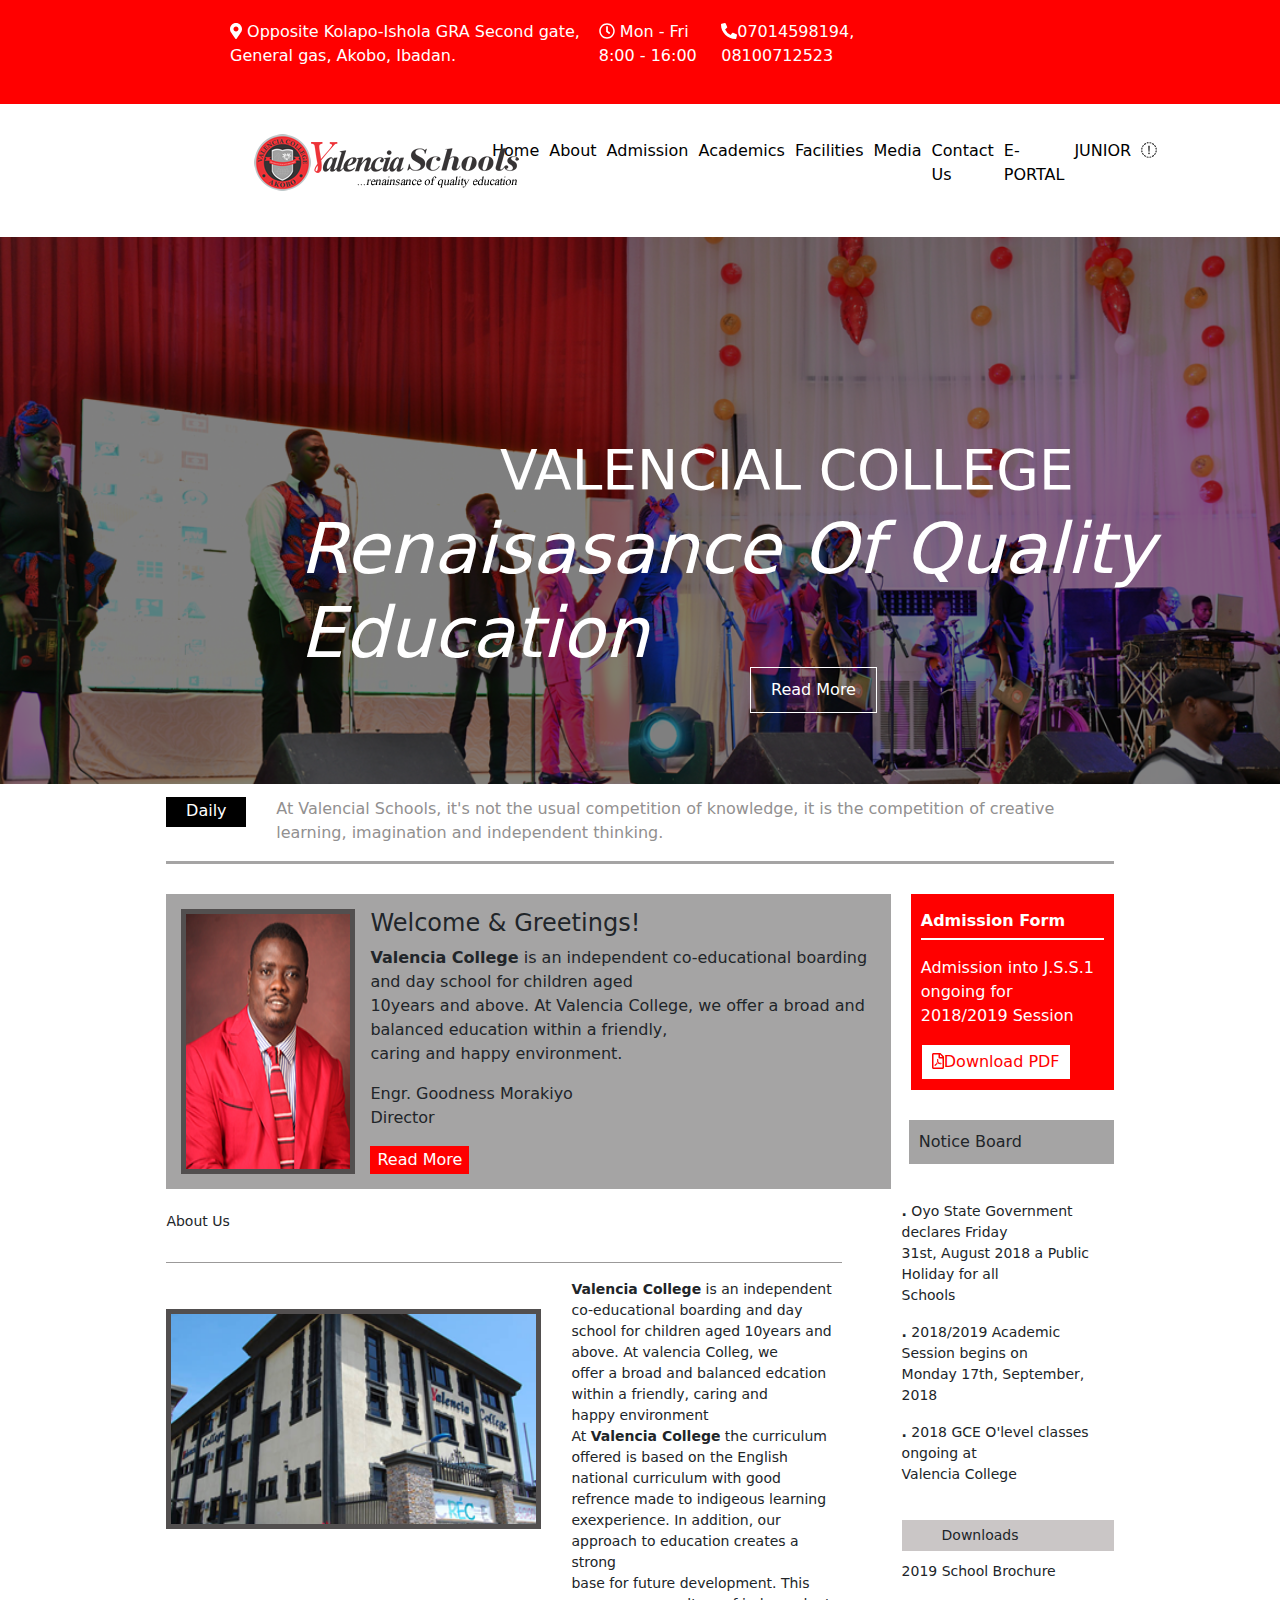
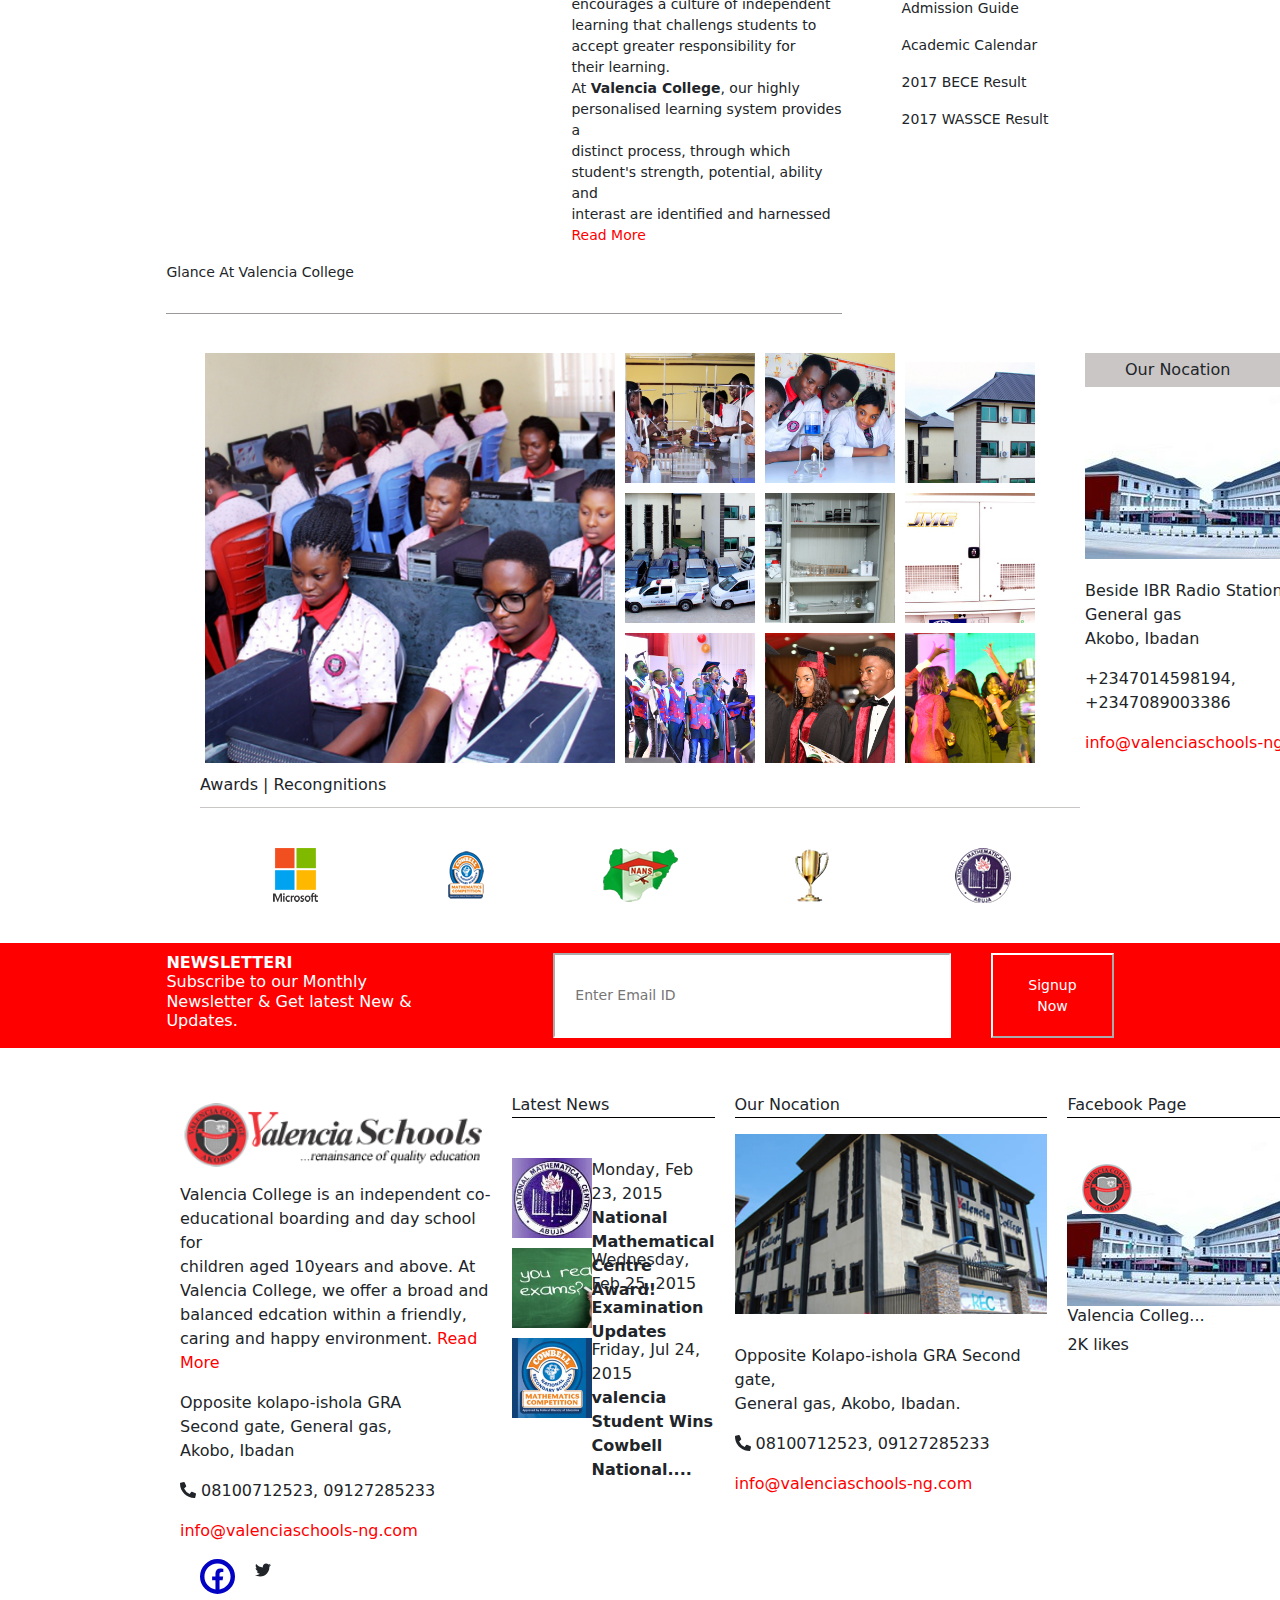
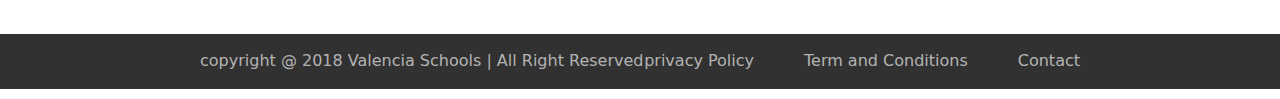
<file: index.html>
<!DOCTYPE html>
<html>

<head>
    <meta charset="UTF-8">
    <meta http-equiv="X-UA-Compatible" content="IE=edge">
    <meta name="viewport" content="width=device-width, initial-scale=1.0">
    <script type="text/javaScript" src="fontawesome/js/all.min.js"></script>
    <link rel="stylesheet" href="bootstrap/css/bootstrap.min.css">
    <link rel="stylesheet" href="valencia.css">
    <title>Valencial</title>
</head>

<body>

    <div class="parent">

        <div class="topbar">
            <p><span class="fas fa-map-marker-alt"></span>
                Opposite Kolapo-Ishola GRA Second gate, General gas, Akobo, Ibadan.
            </p> 
            <p><span class="far fa-clock"></span>
                Mon - Fri 8:00 - 16:00
            </p>
            <p><span class="fas fa-phone-alt"></span>07014598194, 08100712523
            </p>
        </div>

        <div class="hello">

            <img style="position: absolute;" src="image/logo-valencia-1.png" alt="">
            <ul class="ul">
                <a href=""><li>Home</li></a>
                <a href=""><li>About</li></a>
                <a href=""><li>Admission</li></a>
                <a href=""><li>Academics</li></a>
                <a href=""><li>Facilities</li></a>
                <a href=""><li>Media</li></a>
                <a href=""><li>Contact Us</li></a>
                <a href=""><li>E-PORTAL</li></a>
                <a href=""><li>JUNIOR</li></a>
                <a href=""><li><span class="far fa-search-alt"></span></li></a>
            </ul>
            <!-- <div >
            </div> -->

        </div>
        <div class="slider">
            <img src="image/slide2.png" alt="" class="slide2">
            <h1 class="name">VALENCIAL COLLEGE</h1>
            <h1 class="motto">Renaisasance Of Quality Education</h1>
            <button type="button" class="readmore" >Read More</button>
        </div>
        <div class="about">
            <div class="dailyalerts">
                <button type="button" class="dailyalertsbutton" >Daily Alerts</button>
                <p>At Valencial Schools, it's not the usual competition of knowledge, it
                    is the competition of creative learning, imagination and independent thinking.
                </p>
            </div>
            <div class="greetings">
               <div class="welcomespeech">
                    <img src="image/college.png" alt="" class="picture">
                    <div class="welcome">
                       <h4>Welcome & Greetings!</h4>
                        <p><b>Valencia College</b> is an independent co-educational boarding and day school for children aged
                           <br>
                           10years and above. At Valencia College, we offer a broad and balanced education within a friendly,
                           <br>
                            caring and happy environment.
                        </p>
                        <p>Engr. Goodness Morakiyo
                            <br>
                            Director
                        </p>
                        <button type="button" class="read" >Read More</button>
                    </div>
               </div>
               <div class="admission-notice">
                    <div class="admission">
                        <p class="admissionform"><b>Admission Form</b></p>
                        <p>Admission into J.S.S.1 ongoing for<br>
                            2018/2019 Session
                       </p>
                       <button type="button" class="download" ><span class="far fa-file-pdf"></span>Download PDF</button>
                   </div>
                   <div>
                      <div class="notice">
                        Notice Board
                      </div>
                   </div>
               </div>
            </div>
       </div>
       <div class="abouts">
           <div class="aboutus">
               <p class="us">About Us</p>
               <div class="use">
                   <img src="image/college-school.png" alt="" class="build">
                   <div class="">
                       <p><b>Valencia College</b> is an independent co-educational boarding and day
                          <br>
                            school for children aged 10years and above. At valencia Colleg, we
                           <br>
                            offer a broad and balanced edcation within a friendly, caring and
                            <br>
                            happy environment
                            <br>
                            At <b>Valencia College</b> the curriculum offered is based on the English
                            <br>
                            national curriculum with good refrence made to indigeous learning
                            <br>
                            exexperience. In addition, our approach to education creates a strong
                            <br>
                            base for future development. This encourages a culture of independent
                            <br>
                            learning that challengs students to accept greater responsibility for
                            <br>
                            their learning.
                            <br>
                            At <b>Valencia College</b>, our highly personalised learning system provides a
                            <br>
                            distinct process, through which student's strength, potential, ability and
                            <br>
                            interast are identified and harnessed
                            <br>
                            <span class="color">Read More</span>
                        </p>
                   </div>        
                </div>
                <p class="us">Glance At Valencia College</p>
            </div>
            <div class="government">
                <p><b>.</b> Oyo State Government declares Friday
                   <br>
                    31st, August 2018 a Public Holiday for all
                    <br>
                    Schools
                </p>
                <p><b>.</b> 2018/2019 Academic Session begins on
                    <br>
                    Monday 17th, September, 2018
                </p>
                <p><b>.</b> 2018 GCE O'level classes ongoing at
                    <br>
                    Valencia College
                </p>
                <div class="down">
                      Downloads
                </div>
                <p>2019 School Brochure</p>
                <p>Admission Guide</p>
                <p> Academic Calendar</p>
                <p>2017 BECE Result</p>
                <p>2017 WASSCE Result</p>
            </div>
        </div>
        <div class="abt">
                  <img src="image/flat.1.png" alt="" height="410px" width="450px">
            <div class="">
                <div class="img">
                    <img src="image/flat.2.png" alt="" class="imgs">
                    <img src="image/flat.3.png" alt="" class="imgs">
                    <img src="image/flat.4.png" alt="" class="imgs">
                </div>
                <div class="img">   
                    <img src="image/flat.5.png" alt="" class="imgs">
                    <img src="image/flat.6.png" alt="" class="imgs">
                    <img src="image/flat.7.png" alt="" class="imgs">
                </div>
                <div class="img">    
                    <img src="image/flat.8.png" alt="" class="imgs">
                    <img src="image/flat.9.png" alt="" class="imgs">
                    <img src="image/flat.10.png" alt="" class="imgs">
                </div>
            </div>
            <div class="government">
                  <div class="our">
                      Our Nocation
                  </div>
                  <div>
                      <img src="image/double-school.jpg" alt="" class="pad">
                  </div>
                  <p>Beside IBR Radio Station General gas
                    <br>
                    Akobo, Ibadan
                  </p>
                  <p>    +2347014598194, +2347089003386</p>
                  <p class="color">info@valenciaschools-ng.com</p>
            </div>
        </div>
        <div class="award">
            Awards | Recongnitions
        </div>
        <div class="dis">
                <img src="image/hall-1.png" alt="">
                <img src="image/hall-2.png" alt="">
                <img src="image/hall-3.png" alt="">
                <img src="image/hall-4.png" alt="">
                <img src="image/hall-5.png" alt="">
        </div>
        <div class="big">
            <div class="small">
                    <h6 class=""><b>NEWSLETTERI</b><br>
                    Subscribe to our Monthly Newsletter & Get latest New & Updates.
                    </h6>
                    <input class="text" placeholder="Enter Email ID">
                    <button class="point" style="border-color: white;">Signup Now</button>
            </div>
        </div>
        <div class="large">
            <div class="eddy">
                <img src="image/logo-valencia-1.png" alt="" class="log">
                <p>Valencia College is an independent co-
                    <br>
                    educational boarding and day school for
                    <br>
                    children aged 10years and above. At
                    <br>
                    Valencia College, we offer a broad and
                    <br>
                    balanced edcation within a friendly,
                    <br>
                    caring and happy environment. <span class="color">Read More</span>
                </p>
                      <p>Opposite kolapo-ishola GRA
                        <br>
                        Second gate, General gas,
                        <br>
                        Akobo, Ibadan
                      </p>
                <p><span class="fas fa-phone-alt"></span>
                    08100712523, 09127285233
                </p>
                <p class="color">
                    info@valenciaschools-ng.com
                </p>
                <div class="icon">
                       <span class="fab fa-facebook primary"></span>
                    <div class="second">
                        <span class="fab fa-twitter"></span>
                    </div> 
                </div>
            </div>
            <div class="blaq">
                <p style="border-bottom: 1px solid black;">
                     Latest News
                </p>
                <div class="">
                      <div class="one">
                           <img src="image/one.jpg" alt="">
                           <p>Monday, Feb 23, 2015
                            <br>
                            <b>National Mathematical</b>
                            <br>
                            <b>Centre Award!</b>
                           </p>
                      </div>
                      <div class="two">
                           <img src="image/two.jpg" alt="">
                           <p>Wednesday, Feb 25, 2015
                            <br>
                            <b>Examination Updates</b>
                           </p>
                      </div>
                      <div class="three">
                           <img src="image/three.png" alt="">
                           <p>Friday, Jul 24, 2015
                            <br>
                            <b>valencia Student Wins</b>
                            <br>
                            <b>Cowbell National....</b>
                           </p>
                      </div>
                </div>
            </div>
            <div class="lag">
                <p style="border-bottom: 1px solid black;">
                    Our Nocation
                </p>
                <img src="image/college-school.png" alt="" style="margin-bottom: 30px; height: 180px;">
                <p>Opposite Kolapo-ishola GRA Second gate,
                    <br>
                    General gas, Akobo, Ibadan.
                </p>
                <p><span class="fas fa-phone-alt"></span>
                    08100712523, 09127285233
                </p>
                <p class="color">info@valenciaschools-ng.com</p>
            </div>
            <div class="last">
                <p style="border-bottom: 1px solid black;">
                   Facebook Page
                </p>
                <div class="">
                    <div class="born" style="position: relative;" style="background-color: black">
                      <img src="image/double-school.jpg" alt="" >
                      <img src="image/logo-valencia-2.png" alt="" style="position: absolute;top: 30px;left: 15px; display: flex;">
                      <h6>Valencia Colleg...</h6>
                      
                      2K likes
                    </div>
                </div>
            </div>
        </div>
        <div class="pill">
                <div style="margin-left: 200px; margin-top: 15px;">
                     <p>copyright @ 2018 Valencia Schools | All Right Reserved</p>
                </div>
                <div style="display: flex; margin-right: 200px; margin-top: 15px;">
                     <p style="margin-right: 50px;">privacy Policy</p>
                     <p style="margin-right: 50px;">Term and Conditions</p>
                     <p>Contact</p>
               </div>
        </div>
    </div>
</body>

</html>
</file>
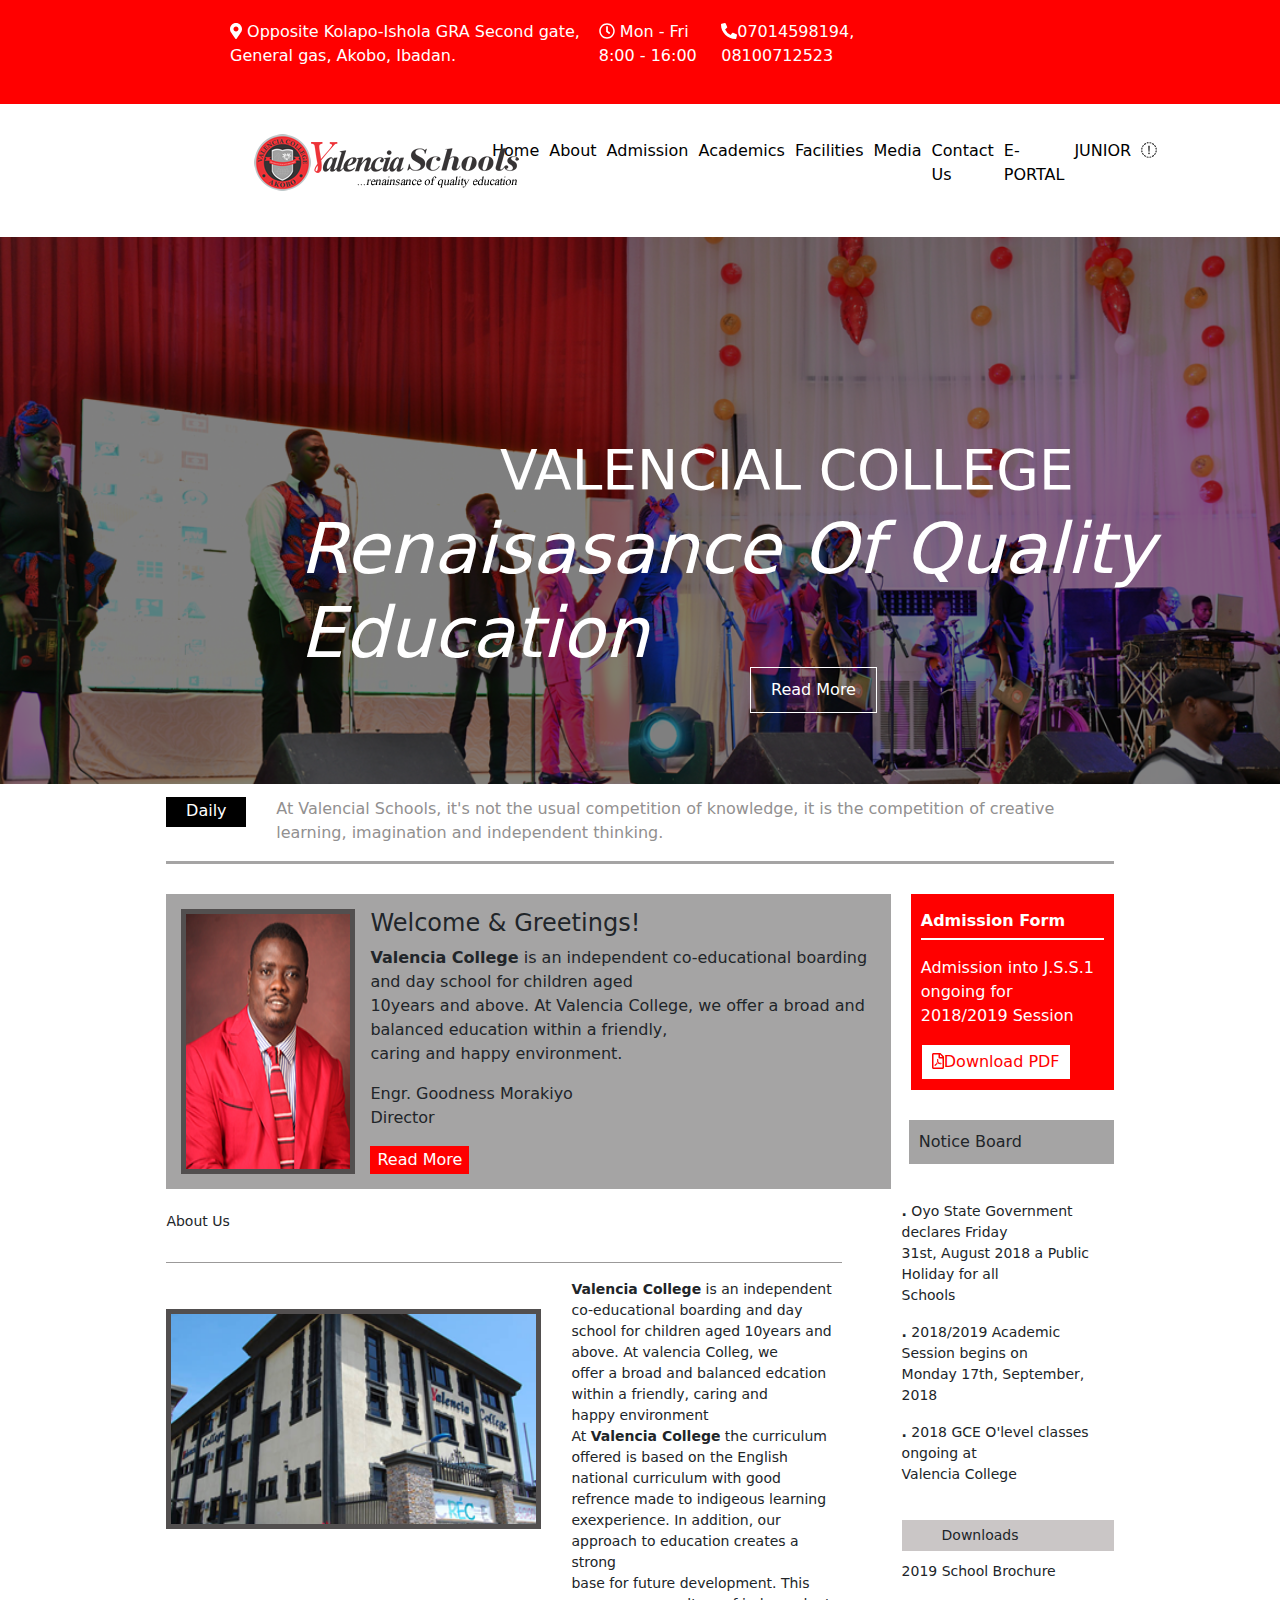
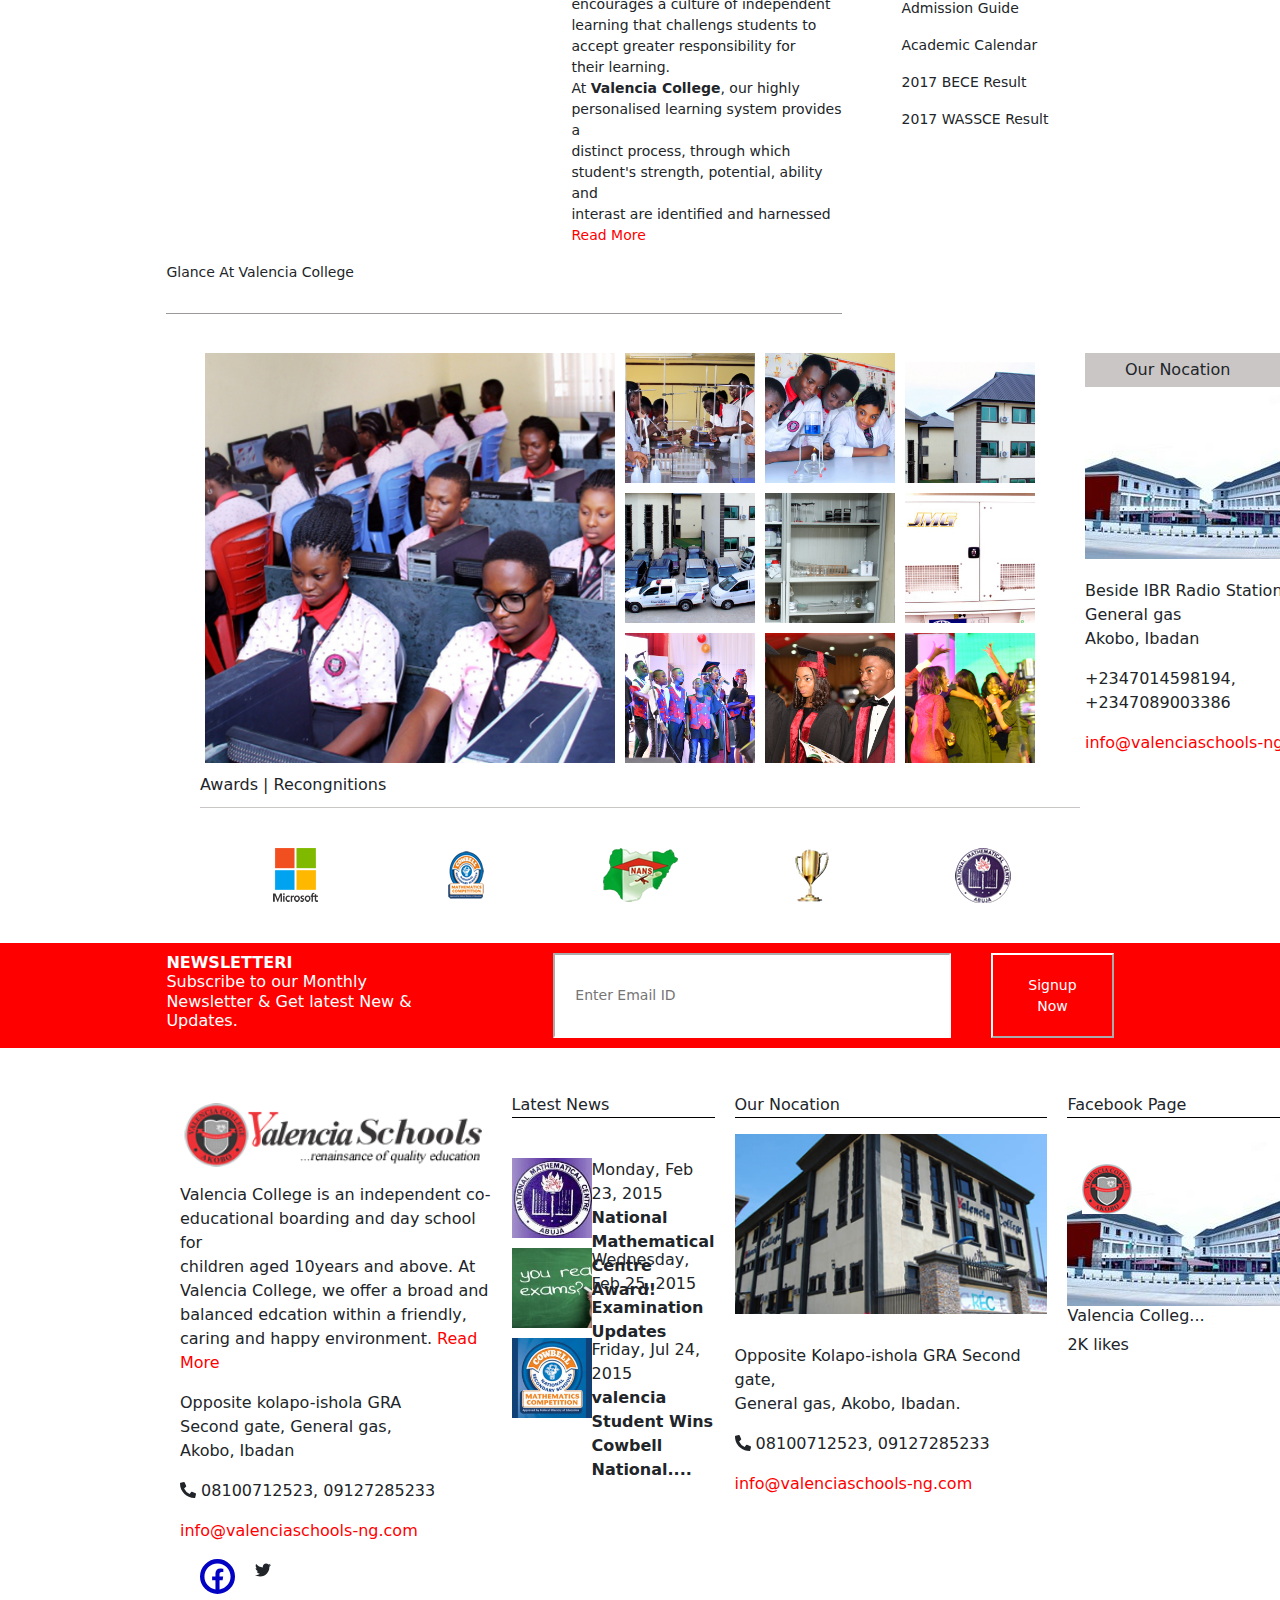
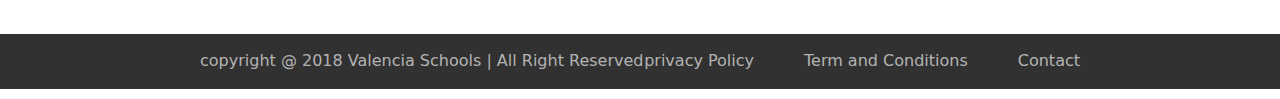
<file: index.html.html>
<!DOCTYPE html>
<html>

<head>
    <meta charset="UTF-8">
    <meta http-equiv="X-UA-Compatible" content="IE=edge">
    <meta name="viewport" content="width=device-width, initial-scale=1.0">
    <script type="text/javaScript" src="fontawesome/js/all.min.js"></script>
    <link rel="stylesheet" href="bootstrap/css/bootstrap.min.css">
    <link rel="stylesheet" href="valencia.css">
    <title>Valencial</title>
</head>

<body>

    <div class="parent">

        <div class="topbar">
            <p><span class="fas fa-map-marker-alt"></span>
                Opposite Kolapo-Ishola GRA Second gate, General gas, Akobo, Ibadan.
            </p> 
            <p><span class="far fa-clock"></span>
                Mon - Fri 8:00 - 16:00
            </p>
            <p><span class="fas fa-phone-alt"></span>07014598194, 08100712523
            </p>
        </div>

        <div class="hello">

            <img style="position: absolute;" src="image/logo-valencia-1.png" alt="">
            <ul class="ul">
                <a href=""><li>Home</li></a>
                <a href=""><li>About</li></a>
                <a href=""><li>Admission</li></a>
                <a href=""><li>Academics</li></a>
                <a href=""><li>Facilities</li></a>
                <a href=""><li>Media</li></a>
                <a href=""><li>Contact Us</li></a>
                <a href=""><li>E-PORTAL</li></a>
                <a href=""><li>JUNIOR</li></a>
                <a href=""><li><span class="far fa-search-alt"></span></li></a>
            </ul>
            <!-- <div >
            </div> -->

        </div>
        <div class="slider">
            <img src="image/slide2.png" alt="" class="slide2">
            <h1 class="name">VALENCIAL COLLEGE</h1>
            <h1 class="motto">Renaisasance Of Quality Education</h1>
            <button type="button" class="readmore" >Read More</button>
        </div>
        <div class="about">
            <div class="dailyalerts">
                <button type="button" class="dailyalertsbutton" >Daily Alerts</button>
                <p>At Valencial Schools, it's not the usual competition of knowledge, it
                    is the competition of creative learning, imagination and independent thinking.
                </p>
            </div>
            <div class="greetings">
               <div class="welcomespeech">
                    <img src="image/college.png" alt="" class="picture">
                    <div class="welcome">
                       <h4>Welcome & Greetings!</h4>
                        <p><b>Valencia College</b> is an independent co-educational boarding and day school for children aged
                           <br>
                           10years and above. At Valencia College, we offer a broad and balanced education within a friendly,
                           <br>
                            caring and happy environment.
                        </p>
                        <p>Engr. Goodness Morakiyo
                            <br>
                            Director
                        </p>
                        <button type="button" class="read" >Read More</button>
                    </div>
               </div>
               <div class="admission-notice">
                    <div class="admission">
                        <p class="admissionform"><b>Admission Form</b></p>
                        <p>Admission into J.S.S.1 ongoing for<br>
                            2018/2019 Session
                       </p>
                       <button type="button" class="download" ><span class="far fa-file-pdf"></span>Download PDF</button>
                   </div>
                   <div>
                      <div class="notice">
                        Notice Board
                      </div>
                   </div>
               </div>
            </div>
       </div>
       <div class="abouts">
           <div class="aboutus">
               <p class="us">About Us</p>
               <div class="use">
                   <img src="image/college-school.png" alt="" class="build">
                   <div class="">
                       <p><b>Valencia College</b> is an independent co-educational boarding and day
                          <br>
                            school for children aged 10years and above. At valencia Colleg, we
                           <br>
                            offer a broad and balanced edcation within a friendly, caring and
                            <br>
                            happy environment
                            <br>
                            At <b>Valencia College</b> the curriculum offered is based on the English
                            <br>
                            national curriculum with good refrence made to indigeous learning
                            <br>
                            exexperience. In addition, our approach to education creates a strong
                            <br>
                            base for future development. This encourages a culture of independent
                            <br>
                            learning that challengs students to accept greater responsibility for
                            <br>
                            their learning.
                            <br>
                            At <b>Valencia College</b>, our highly personalised learning system provides a
                            <br>
                            distinct process, through which student's strength, potential, ability and
                            <br>
                            interast are identified and harnessed
                            <br>
                            <span class="color">Read More</span>
                        </p>
                   </div>        
                </div>
                <p class="us">Glance At Valencia College</p>
            </div>
            <div class="government">
                <p><b>.</b> Oyo State Government declares Friday
                   <br>
                    31st, August 2018 a Public Holiday for all
                    <br>
                    Schools
                </p>
                <p><b>.</b> 2018/2019 Academic Session begins on
                    <br>
                    Monday 17th, September, 2018
                </p>
                <p><b>.</b> 2018 GCE O'level classes ongoing at
                    <br>
                    Valencia College
                </p>
                <div class="down">
                      Downloads
                </div>
                <p>2019 School Brochure</p>
                <p>Admission Guide</p>
                <p> Academic Calendar</p>
                <p>2017 BECE Result</p>
                <p>2017 WASSCE Result</p>
            </div>
        </div>
        <div class="abt">
                  <img src="image/flat.1.png" alt="" height="410px" width="450px">
            <div class="">
                <div class="img">
                    <img src="image/flat.2.png" alt="" class="imgs">
                    <img src="image/flat.3.png" alt="" class="imgs">
                    <img src="image/flat.4.png" alt="" class="imgs">
                </div>
                <div class="img">   
                    <img src="image/flat.5.png" alt="" class="imgs">
                    <img src="image/flat.6.png" alt="" class="imgs">
                    <img src="image/flat.7.png" alt="" class="imgs">
                </div>
                <div class="img">    
                    <img src="image/flat.8.png" alt="" class="imgs">
                    <img src="image/flat.9.png" alt="" class="imgs">
                    <img src="image/flat.10.png" alt="" class="imgs">
                </div>
            </div>
            <div class="government">
                  <div class="our">
                      Our Nocation
                  </div>
                  <div>
                      <img src="image/double-school.jpg" alt="" class="pad">
                  </div>
                  <p>Beside IBR Radio Station General gas
                    <br>
                    Akobo, Ibadan
                  </p>
                  <p>    +2347014598194, +2347089003386</p>
                  <p class="color">info@valenciaschools-ng.com</p>
            </div>
        </div>
        <div class="award">
            Awards | Recongnitions
        </div>
        <div class="dis">
                <img src="image/hall-1.png" alt="">
                <img src="image/hall-2.png" alt="">
                <img src="image/hall-3.png" alt="">
                <img src="image/hall-4.png" alt="">
                <img src="image/hall-5.png" alt="">
        </div>
        <div class="big">
            <div class="small">
                    <h6 class=""><b>NEWSLETTERI</b><br>
                    Subscribe to our Monthly Newsletter & Get latest New & Updates.
                    </h6>
                    <input class="text" placeholder="Enter Email ID">
                    <button class="point" style="border-color: white;">Signup Now</button>
            </div>
        </div>
        <div class="large">
            <div class="eddy">
                <img src="image/logo-valencia-1.png" alt="" class="log">
                <p>Valencia College is an independent co-
                    <br>
                    educational boarding and day school for
                    <br>
                    children aged 10years and above. At
                    <br>
                    Valencia College, we offer a broad and
                    <br>
                    balanced edcation within a friendly,
                    <br>
                    caring and happy environment. <span class="color">Read More</span>
                </p>
                      <p>Opposite kolapo-ishola GRA
                        <br>
                        Second gate, General gas,
                        <br>
                        Akobo, Ibadan
                      </p>
                <p><span class="fas fa-phone-alt"></span>
                    08100712523, 09127285233
                </p>
                <p class="color">
                    info@valenciaschools-ng.com
                </p>
                <div class="icon">
                       <span class="fab fa-facebook primary"></span>
                    <div class="second">
                        <span class="fab fa-twitter"></span>
                    </div> 
                </div>
            </div>
            <div class="blaq">
                <p style="border-bottom: 1px solid black;">
                     Latest News
                </p>
                <div class="">
                      <div class="one">
                           <img src="image/one.jpg" alt="">
                           <p>Monday, Feb 23, 2015
                            <br>
                            <b>National Mathematical</b>
                            <br>
                            <b>Centre Award!</b>
                           </p>
                      </div>
                      <div class="two">
                           <img src="image/two.jpg" alt="">
                           <p>Wednesday, Feb 25, 2015
                            <br>
                            <b>Examination Updates</b>
                           </p>
                      </div>
                      <div class="three">
                           <img src="image/three.png" alt="">
                           <p>Friday, Jul 24, 2015
                            <br>
                            <b>valencia Student Wins</b>
                            <br>
                            <b>Cowbell National....</b>
                           </p>
                      </div>
                </div>
            </div>
            <div class="lag">
                <p style="border-bottom: 1px solid black;">
                    Our Nocation
                </p>
                <img src="image/college-school.png" alt="" style="margin-bottom: 30px; height: 180px;">
                <p>Opposite Kolapo-ishola GRA Second gate,
                    <br>
                    General gas, Akobo, Ibadan.
                </p>
                <p><span class="fas fa-phone-alt"></span>
                    08100712523, 09127285233
                </p>
                <p class="color">info@valenciaschools-ng.com</p>
            </div>
            <div class="last">
                <p style="border-bottom: 1px solid black;">
                   Facebook Page
                </p>
                <div class="">
                    <div class="born" style="position: relative;" style="background-color: black">
                      <img src="image/double-school.jpg" alt="" >
                      <img src="image/logo-valencia-2.png" alt="" style="position: absolute;top: 30px;left: 15px; display: flex;">
                      <h6>Valencia Colleg...</h6>
                      
                      2K likes
                    </div>
                </div>
            </div>
        </div>
        <div class="pill">
                <div style="margin-left: 200px; margin-top: 15px;">
                     <p>copyright @ 2018 Valencia Schools | All Right Reserved</p>
                </div>
                <div style="display: flex; margin-right: 200px; margin-top: 15px;">
                     <p style="margin-right: 50px;">privacy Policy</p>
                     <p style="margin-right: 50px;">Term and Conditions</p>
                     <p>Contact</p>
               </div>
        </div>
    </div>
</body>

</html>
</file>
<file: valencia.css>
.body{
    overflow-x: hidden;
}
.topbar{
    display: flex;
    justify-content: space-between;
    padding-left: 230px;
    padding-right: 400px;
    background-color: red;
    color: white;
    margin: 0px;
    padding-top: 20px;
    padding-bottom: 20px;
}
body{
    margin: 0px;
}
.hello{
    padding-left: 250px;
    padding-right: 30px;
    padding-top: 30px;    
}
a{
    color: black;
}
.ul{
    display: flex;
    justify-content: space-between;
    margin-left: 20%;
    margin-right: 20%;
    margin-top: 0.5%;
}
ul li{
    padding-left: 10px;  
    display: inline-block;
    text-decoration: none;
}
.slider{
    width: 100%;
    height: auto;
    margin-top: 50px;
    margin-bottom: 10px;
    padding: 0;
    position: relative;
    color: white;
    background-color: black;
   
}
.slide2{
    width: 100%;
    height: auto;
    opacity: 0.5;
}
.name{
    position: absolute;
    top: 200px;
    left: 500px;
    font-size: 55px;
}
.motto{
     position: absolute;
     top: 270px;
     left: 300px;
     font-size: 70px;
     font-weight: 350;
     font-style: italic;
}
.readmore{
    position: absolute;
    top: 430px;
    left: 750px;
    padding: 10px 20px;
    color: white;
    border: 1px solid white;
    background-color: initial;
}
.about{
    margin: 1% 13%;
}
.dailyalerts{
    display: flex;
    margin-bottom: 30px;
    border-bottom: 3px solid #a5a4a4;
    color: #929090;
}
.dailyalertsbutton{
    background-color: black;
    border: 1px solid black;
    margin-top: 0px;
    height: 30px;
    color: white;
    margin-right: 30px;
}
.greetings{
    margin: 10px 0px;
    display: flex;
}
.welcomespeech{
    background-color: #a5a4a4;
    display: flex;
    margin-right: 15px;
    padding: 15px;
}
.picture{
    border: 5px solid #524f4f;
    margin-right: 15px;
}
.read{
    background-color: red;
    color: white;
    border: 1px solid red;
}
.admission{
    font-size: 16px;
    margin-top: 0px;
    background-color: red;
    padding: 10px;
    color: white;
    margin-left: 5px;
}
.admissionform{
    border-bottom: 2px solid white;
    padding: 5px 0px;
}
.download{
    background-color: white;
    color: red;
    padding: 5px 10px;
    border: 1px solid red;

}
.notice{
    background-color: #a5a4a4;
    padding: 10px;
    margin: 30px 0px 0px 3px ;  
}
.abouts{
    display: flex;
    margin: 1% 13%;
    font-size: 14px;
}
.aboutus{
    margin: 10px 20px 10px 0px;
}
.us{
    border-bottom: 1px solid #9b9999;
    padding-bottom: 30px;
}
.use{
    display: flex;
}
.build{
    margin-right: 30px;
    border: 5px solid #524f4f;
    height: 220px;
    margin-top: 30px;
}
.color{
    color: red;
}
.government{
    margin-left: 40px;
    justify-content: end;
}
.down{
    margin-top: 35px;
    margin-bottom: 10px;
    background-color: #cac6c6;
    padding-left: 40px;
    padding-bottom: 5px;
    padding-top: 5px;
}.abt{
    display: flex;
    margin-left: 205px;
}
.img{
    display:flex;
    height: 130px;
    padding-left: 10px;
    margin-bottom: 10px;
}
.imgs{
    margin-right: 10px;
}
.our{
    background-color: #cac6c6;
    padding-left: 40px;
    padding-bottom: 5px;
    padding-top: 5px;
}
.pad{
    margin-bottom: 20px;
}
.award{
    padding-bottom: 10px;
    border-bottom: 1px solid #cac6c6;
    margin-left: 200px;
    margin-right: 200px;
}
.dis{
    display: flex;
    justify-content: space-between;
    margin-bottom: 40px;
    margin-top: 40px;
    margin-left: 250px;
    margin-right: 250px;
}
.big{
    background-color: red;
    padding: 10px 0px;
    color: white;
}
.small{
    display: flex;
    margin: 0% 13%;
}
.text{
    border-radius: 1px;
    background-color: white;
    margin-left: 100px;
    padding: 10px 200px 10px 20px;
    border-color: white;

}
.point{
    border-radius: 11px solid white;
    padding: 10px 35px;
    margin-left: 40px;
    background-color: red;
    color: white;
}
.large{
    display: flex;
    margin-bottom: 40px;
    margin-top: 40px;
    margin-left: 180px;
    margin-right: 180px;
}
.log{
    height: 65px;
    margin-top: 15px;
    margin-bottom: 15px;
}
.icon{
    margin-left: 20px;
    display: flex;
}
.primary{
   margin-right: 20px;
   border: 4px solid #0202c5;
   border-radius: 50%;
   background-color: #0202c5;
    color:white ;
   font-size: 35px;
   width: 100px;
   height: auto;
}
.blaq{
    padding-left: 20px;
    margin-top: 5px;
}
.one{
    display: flex;
    justify-content: space-between;
    height: 80px;
    margin-top: 40px;
    margin-bottom: 5px;
}
.two{
    display: flex;
    justify-content: space-between;
    height: 80px;
    margin-top: 10px;
    margin-bottom: 10px;
}
.three{
    display: flex;
    justify-content: space-between;
    height: 80px;
}
.lag{
    padding-left: 20px;
    margin-top: 5px;
}
.last{
    padding-left: 20px;
    margin-top: 5px;
}
.pill{
    display: flex;
    background-color: #313131;
    justify-content: space-between;
    color: #b4b3b3;
    margin-bottom: 10px;
}
</file>
